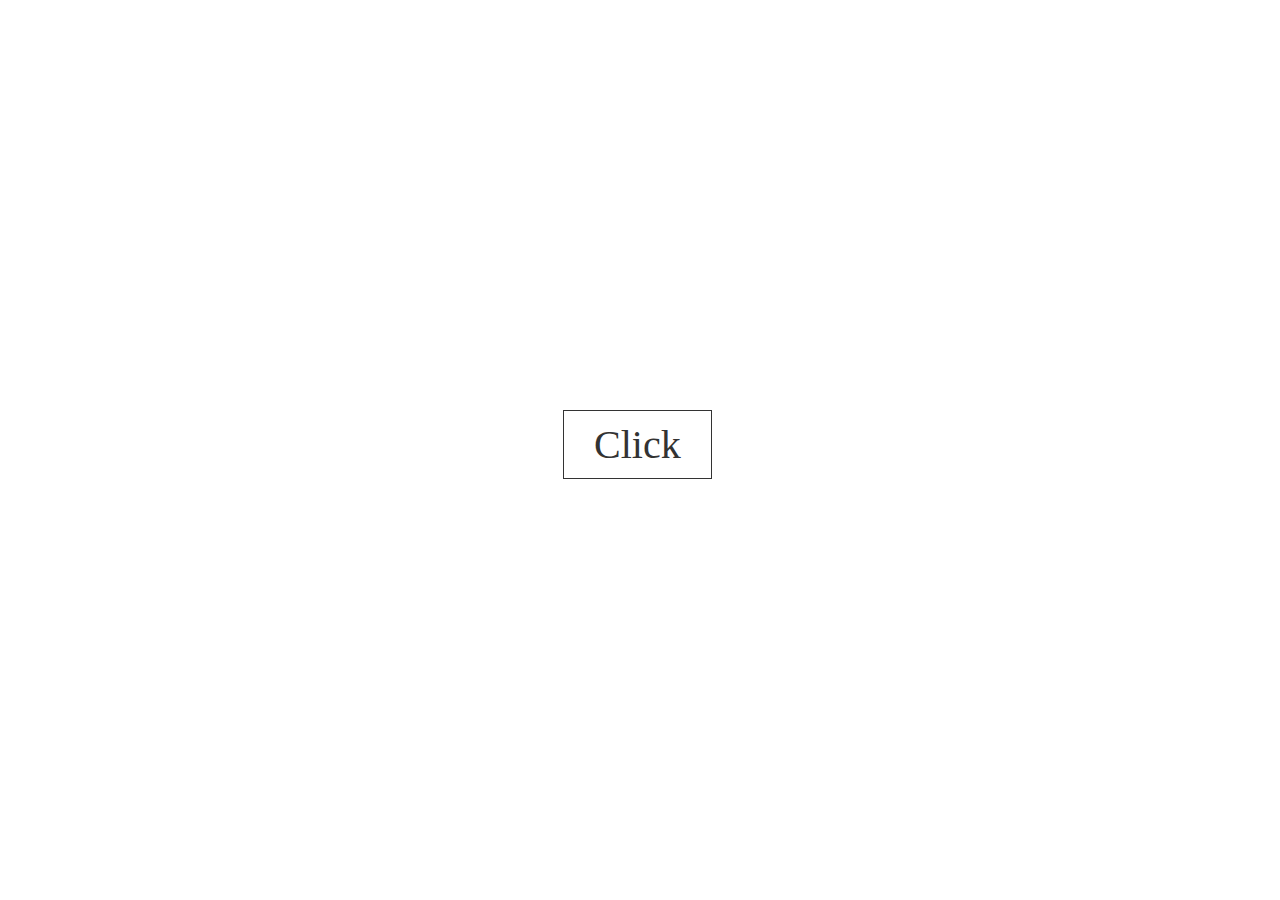
<file: test.html>
<!-- <html>
  <head>
    <style>
      body {
        font-family: "Nunito", sans-serif;
        -moz-osx-font-smoothing: grayscale;
        -webkit-font-smoothing: antialiased;
        text-rendering: optimizeLegibility;
      }

      .player-wrapper {
        align-items: center;
        background-color: #fff;
        background-image: linear-gradient(90deg, #fff 0, #e0e0e0);
        display: flex;
        height: 100vh;
        justify-content: center;
      }

      .player {
        background-color: #fff;
        border-radius: 5px;
        border: 1px solid #e0e0e0;
        box-shadow: 0 5px 8px rgba(0, 0, 0, 0.15);
        color: #404040;
        display: inline-block;
        line-height: 1.5625;
        position: relative;
      }

      .player-controls {
        display: flex;
      }
      .player-controls > div {
        border-right: 1px solid #e0e0e0;
      }
      .player-controls > div:last-child {
        border-right: none;
      }
      .player-controls > div a {
        color: #404040;
        display: block;
        line-height: 0;
        padding: 1em;
        text-decoration: none;
      }
      .player-controls > div a svg {
        display: inline-block;
        width: 1.125rem;
      }

      .player-timeline {
        background-color: #e0e0e0;
        height: 50%;
        min-width: 200px;
        position: relative;
      }
      .player-timeline .player-progress,
      .player-timeline .player-seeker {
        bottom: 0;
        height: 100%;
        left: 0;
        position: absolute;
        top: 0;
      }
      .player-timeline .player-progress {
        background-color: #404040;
        z-index: 1;
      }
      .player-timeline .player-seeker {
        cursor: pointer;
        width: 100%;
        z-index: 2;
      }

      .player-time {
        display: flex;
        justify-content: space-between;
      }
      .player-time .player-time-current {
        font-weight: 700;
        padding-left: 5px;
      }
      .player-time .player-time-total {
        opacity: 0.5;
        padding-right: 5px;
      }

      .player-volume {
        display: inline-block;
        height: 1.1rem;
        margin: 0 0 0 2px;
        width: 6rem;
      }
    </style>
  </head>
  <body>
    <div id="audio" class="player-wrapper">
      <audio-player
        file="./001.mp3"
      ></audio-player>
    </div>

    <script src="https://cdnjs.cloudflare.com/ajax/libs/vue/2.6.14/vue.min.js"></script>
    <script src="./sss.js"></script>
  </body>
</html> -->

<!-- <iframe class="popup-youtube"
  width="560"
  height="315"
  src="https://www.youtube.com/embed/btUPp-VJGos"
  title="YouTube video player"
  frameborder="0"
  allow="accelerometer; autoplay; clipboard-write; encrypted-media; gyroscope; picture-in-picture"
  allowfullscreen
></iframe> -->

<!DOCTYPE html>
<html lang="en">
  <head>
    <meta charset="utf-8" />
    <meta http-equiv="X-UA-Compatible" content="IE=edge" />
    <meta name="viewport" content="width=device-width, initial-scale=1" />
    <title>Test</title>
    <style>

.popup {
  position: absolute;
  min-height: auto;
  width: auto;
  z-index: 1002;
}





.youtube-iframe {
  position: absolute;
  top: 0;
  left: 0;
  right: 0;
  bottom: 0;
  margin: auto;
  width: 80%;
  height: 80%
}

.bg {
  background-color: black;
  opacity: 0.65;
  position: absolute;
  z-index: 1000;
  top: 0px;
  left: 0px;
  width: 100%;
  min-height: 100%;
  overflow: hidden;
}

#showPopup {
  position: absolute;
  top: 50%;
  left: 50%;
  padding: 10px 30px;

  margin-top: -40px;
  margin-left: -77px;
  
  font-size: 40px;
  text-decoration: none;
  color: #333;
  border: 1px solid #333;
}





    </style>
    <script type="text/javascript" src="./js/jquery-library.js"></script>
  </head>
  <body>
    <!-- <iframe class="popup-youtube"
      width="560"
      height="315"
      src="https://www.youtube.com/embed/btUPp-VJGos"
      title="YouTube video player"
      frameborder="0"
      allow="accelerometer; autoplay; clipboard-write; encrypted-media; gyroscope; picture-in-picture"
      allowfullscreen
      ></iframe> -->

    <a href="#" id="showPopup">Click</a>
    <div class="bg" style="display: none"></div>

    <div class="popup">
      <iframe
        id="player"
        class="youtube-iframe"
        src="https://www.youtube.com/embed/btUPp-VJGos"
        allow="accelerometer; autoplay; clipboard-write; encrypted-media; gyroscope; picture-in-picture"
        frameborder="0"
        allowfullscreen
      ></iframe>
    </div>


    <script>

$(function() {
  $("#showPopup").click(function(e) {
    e.stopPropagation();
    $(".bg").toggle();
    $(".popup").toggle();
  });
  $("body").click(function() {
    $(".bg").toggle();
    $(".popup").hide();
    var video = $("#player").attr("src");
    $("#player").attr("src", "");
    $("#player").attr("src", video);
  });
});
    </script>
  </body>
</html>
</file>
